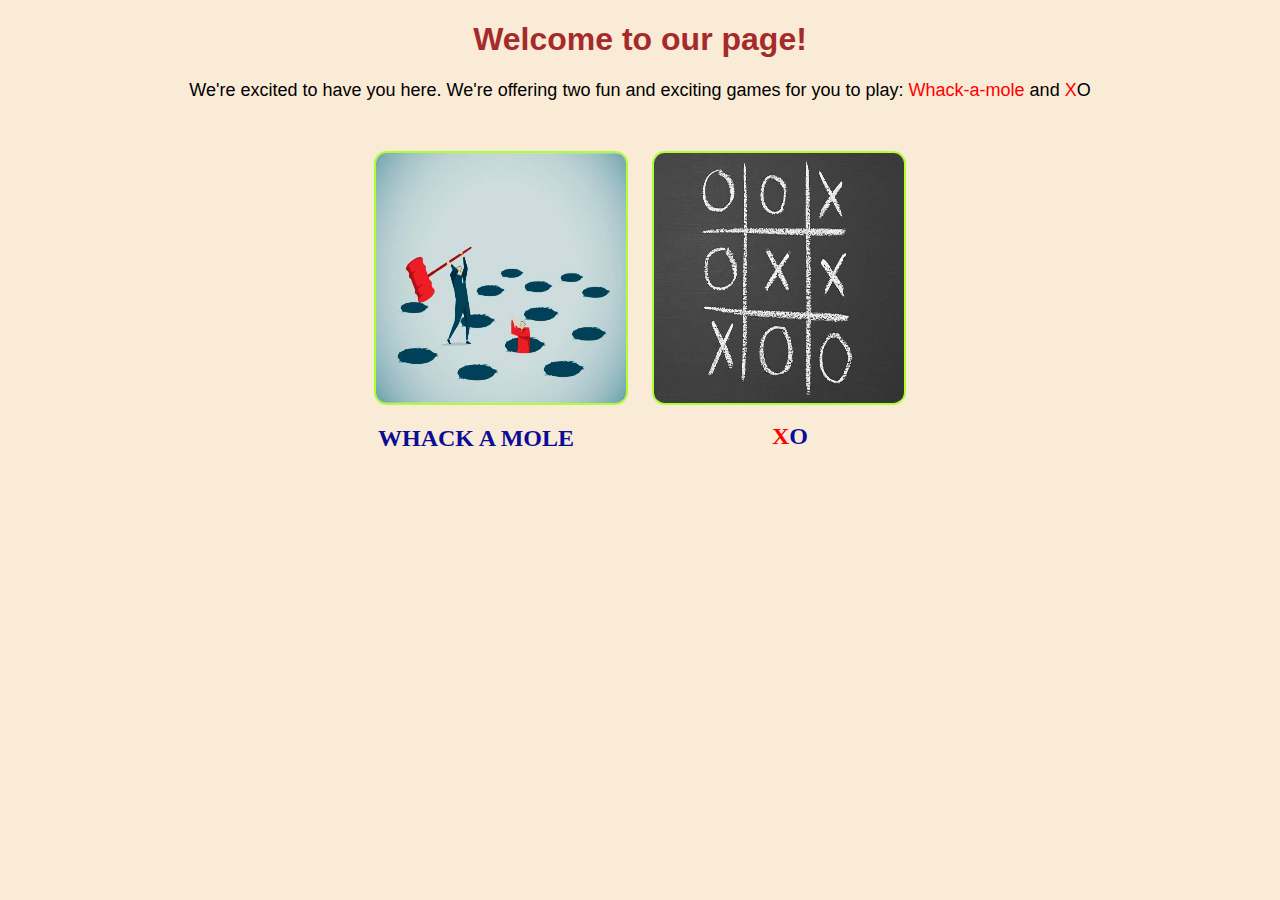
<file: index.html>
<!DOCTYPE html>
<html lang="en">
<head>
    <meta charset="UTF-8">
    <meta name="viewport" content="width=device-width, initial-scale=1.0">
    <title>CR7</title>
    <link rel="stylesheet" href="/Css/style.css">
</head>
<body>
    <header>
        <h1>Welcome to our page!</h1>
            <article> We're excited to have you here. We're offering two fun and exciting games for you to play:
                 <span class="gameOne"> Whack-a-mole</span>  and
                 <span class="gameTwoo">X</span>O</article>
    </header>
    <main>
        <div class="games">
             <a  href="/pages/whack-a-mole_rulesPage.html"><img class="moleGame" src="/images/whack a mole.jpg" alt="Whack-a-mole"></a>
             <a  href="/pages/xo.html"><img class="xoGame" src="/images/xo.jpg" alt="xo Game"></a>
        </div>
        <div class="gamesName">
            <h1 class="textOne">WHACK A MOLE</h1>
            <h1 class="textTwo"> <Span class="x">X</Span>O</h1>
        </div>
    </main>
    <footer></footer>
</body>
</html>
</file>
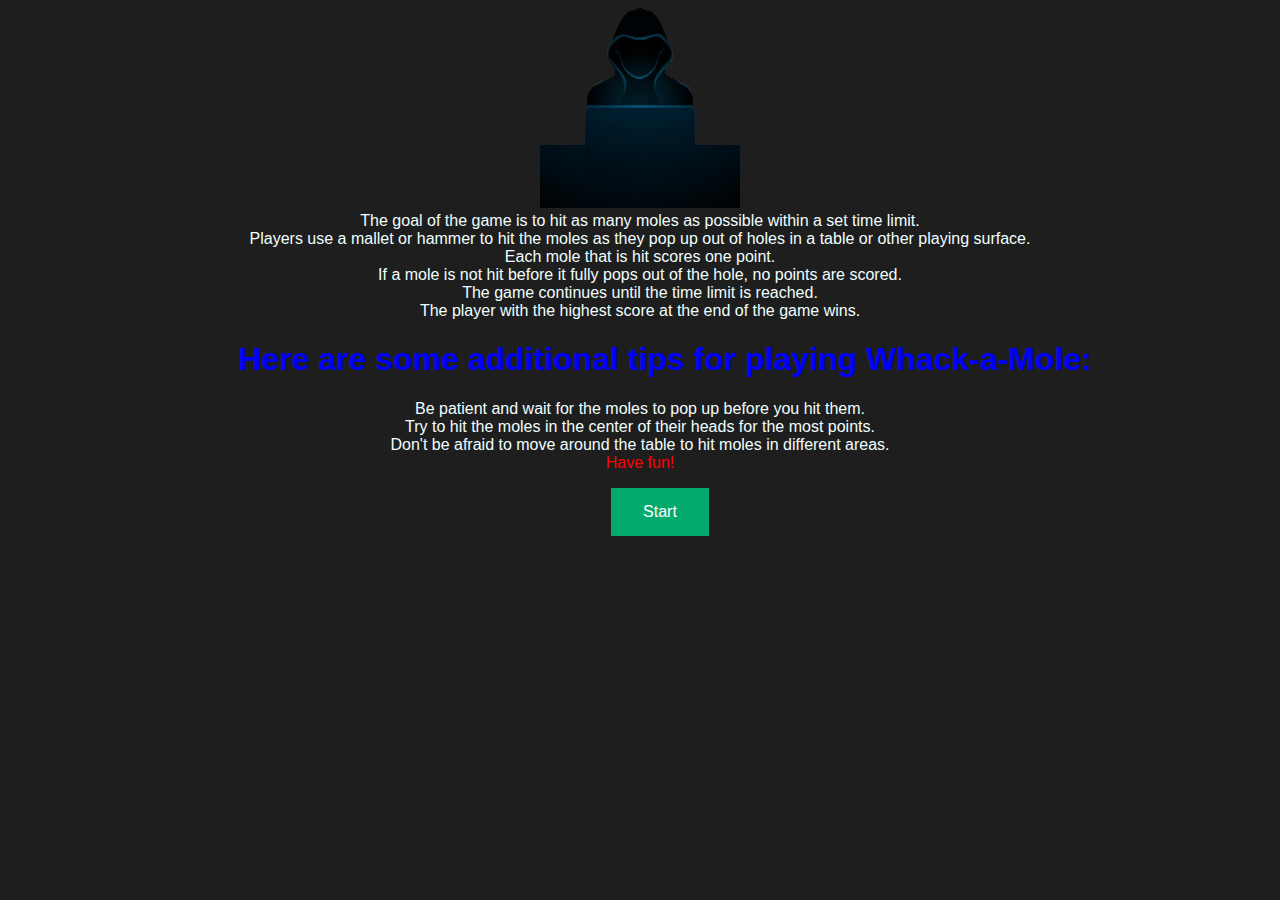
<file: pages/whack-a-mole_rulesPage.html>
<!DOCTYPE html>
<html lang="en">
<head>
    <meta charset="UTF-8">
    <meta name="viewport" content="width=device-width, initial-scale=1.0">
    <title>Start</title>
    <link rel="stylesheet" href="/Css/rulesPage.css">
</head>
<body>
    <header>
        <img src="/images/EL-CHAPO.png" alt="">
    </header>
    <main>
        
            
            <li>The goal of the game is to hit as many moles as possible within a set time limit.
                </li>
            <li>Players use a mallet or hammer to hit the moles as they pop up out of holes in a table or other playing surface.
                </li>
            <li>Each mole that is hit scores one point.
                </li>
            <li>If a mole is not hit before it fully pops out of the hole, no points are scored.
                </li>
            <li>The game continues until the time limit is reached.
                </li>
            <li>The player with the highest score at the end of the game wins.
                </li>
     
    
        <h1>Here are some additional tips for playing Whack-a-Mole:</h1>
            <li>Be patient and wait for the moles to pop up before you hit them.
                </li> 
            <li>Try to hit the moles in the center of their heads for the most points.
                </li>
            <li>Don't be afraid to move around the table to hit moles in different areas.
                </li>
            <li class="fun-text">Have fun!</li>
            
        <ul>
             <a href="/pages/whack_a-moleGame.html"><button>Start</button></a>
        </ul>
        
    </main>
    <footer></footer>
   
</body>
</html>
</file>
<file: Css/style.css>
body{
    background-color: antiquewhite;
    text-align: center;

}
h1{
    font-family: 'Franklin Gothic Medium', 'Arial Narrow', Arial, sans-serif;
    color: brown;
    font-size: xx-large;
}
article{
    font-family: Arial, Helvetica, sans-serif;
    font-size: large;
}
.gameOne{
    font-family:Impact, Haettenschweiler, 'Arial Narrow Bold', sans-serif;
    color: red;
}
.gameTwoo{
    font-family:Impact, Haettenschweiler, 'Arial Narrow Bold', sans-serif;
    color: red;
}
.games{
    
    margin: auto;
    margin-left: 0px;
    margin-right: 0px;
    border: 2px solid black;
    border: none;

}
.moleGame{
    margin-top: 50px;
    height:250px ;
    width:250px ;
    border-radius: 5%;
    border: 2px solid greenyellow;
    margin-right: 10px;
}
.moleGame:hover{
    margin-top: 50px;
    height:300px ;
    width:300px ;
    border-radius: 5%;
    border: 2px solid rgb(255, 47, 47);
    margin-right: 10px;
}
.xoGame{
    height:250px ;
    width:250px ;
    border-radius: 5%;
    border: 2px solid greenyellow;
    margin-left: 10px;
}
.xoGame:hover{
    margin-top: 50px;
    height:300px ;
    width:300px ;
    border-radius: 5%;
    border: 2px solid rgb(255, 47, 47);
    margin-right: 10px;
}
.gamesName{
    margin: auto;
    
    margin-left: 370px;
    margin-right: 350px;
}
.textOne{
    text-align: left;
    font-family: Georgia, 'Times New Roman', Times, serif;
    font-size: x-large;
    color: rgb(12, 12, 151);
}
.textTwo{
    margin-top: -45px;
    margin-right: 114px;
    text-align: right;
    font-family: Georgia, 'Times New Roman', Times, serif;
    font-size: x-large;
    color: rgb(12, 12, 151);
    
}
.x{
    font-family: Georgia, 'Times New Roman', Times, serif;
    color: red;
}
</file>
<file: Css/rulesPage.css>
body{
    background-color: rgb(31, 30, 30);
    text-align: center;
}
img{
    height:200px ;
    width: 200px;
}
main{
    text-align: center;
    color: azure;
    font-family: Arial, Helvetica, sans-serif;
    font-size: medium;
    text-align: center;
   
}
.spelregels{
    border: none;
    margin-left:300px;
    width: 850px;
  
   
}
h1{
    color: blue;
    margin-left: 50px;
}
.fun-text{
    color: red;
}

button{
    background-color: #04AA6D; /* Green */
  border: none;
  color: white;
  padding: 15px 32px;
  text-align: center;
  display: inline-block;
  font-size: 16px;
}
</file>
